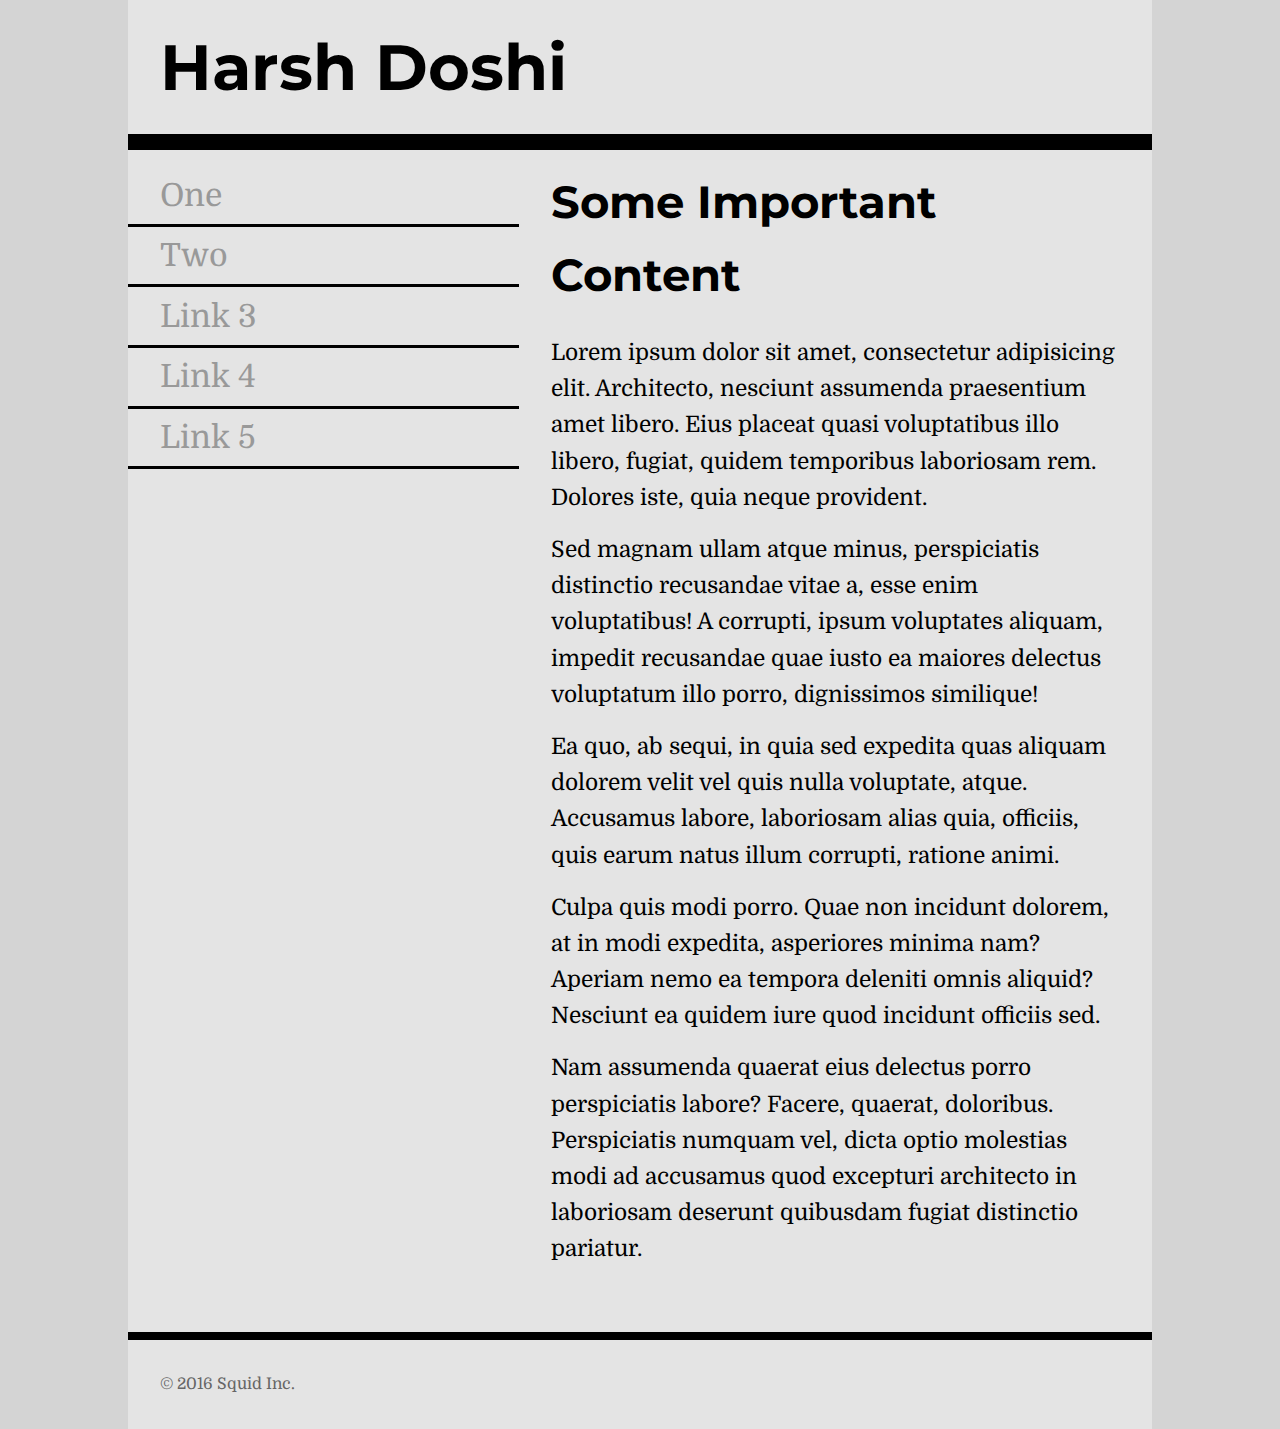
<file: index.html>
<!DOCTYPE html>
<html lang="en">
<head>
    <meta charset="UTF-8">
    <title>Font Assignment</title>
    <!-- two pages are 
    index.html with sans-serif headings and serif body text
    
    two.html with serif headings and sans-serif body text
    
    don't forget to add your google font <link> in the right place
    -->
    <meta name="viewpoint" content="width=device-width" />
    <link href="https://fonts.googleapis.com/css?family=Montserrat|Domine" rel="stylesheet">
    <link href="css/one.css" rel="stylesheet" type="text/css"/>
</head>
<body>
    <div class="wrapper">
        <header>
            <h1>Harsh Doshi</h1>
        </header>
        <nav>
            <ul>
                <li class=""><a href="index.html">One</a></li>
                <li><a href="two.html">Two</a></li>
                <li><a href="#">Link 3</a></li>
                <li><a href="#">Link 4</a></li>
                <li><a href="#">Link 5</a></li>
            </ul>
        </nav>
        <main>
            <h2>Some Important Content</h2>
            <p>Lorem ipsum dolor sit amet, consectetur adipisicing elit. Architecto, nesciunt assumenda praesentium amet libero. Eius placeat quasi voluptatibus illo libero, fugiat, quidem temporibus laboriosam rem. Dolores iste, quia neque provident.</p>
            <p>Sed magnam ullam atque minus, perspiciatis distinctio recusandae vitae a, esse enim voluptatibus! A corrupti, ipsum voluptates aliquam, impedit recusandae quae iusto ea maiores delectus voluptatum illo porro, dignissimos similique!</p>
            <p>Ea quo, ab sequi, in quia sed expedita quas aliquam dolorem velit vel quis nulla voluptate, atque. Accusamus labore, laboriosam alias quia, officiis, quis earum natus illum corrupti, ratione animi.</p>
            <p>Culpa quis modi porro. Quae non incidunt dolorem, at in modi expedita, asperiores minima nam? Aperiam nemo ea tempora deleniti omnis aliquid? Nesciunt ea quidem iure quod incidunt officiis sed.</p>
            <p>Nam assumenda quaerat eius delectus porro perspiciatis labore? Facere, quaerat, doloribus. Perspiciatis numquam vel, dicta optio molestias modi ad accusamus quod excepturi architecto in laboriosam deserunt quibusdam fugiat distinctio pariatur.</p>
        </main>
        <footer>
            <p>&copy; 2016 Squid Inc.</p>
        </footer>
    </div>
</body>
</html>
</file>
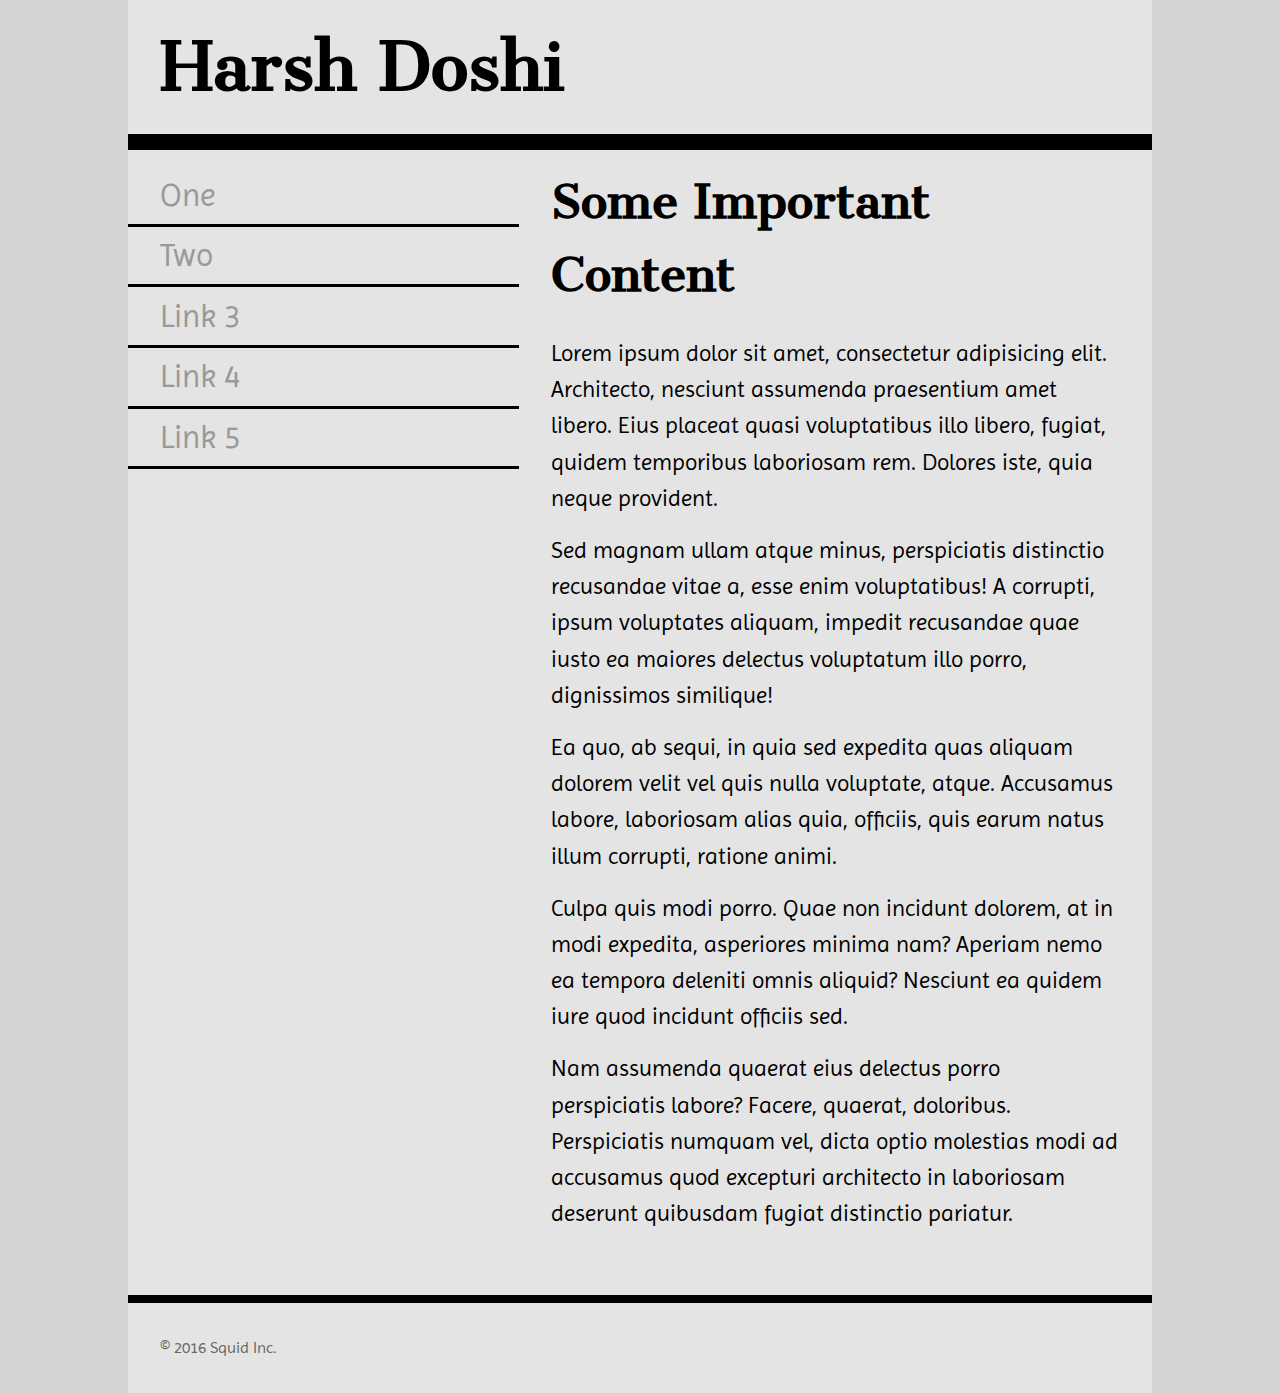
<file: two.html>
<!DOCTYPE html>
<html lang="en">
<head>
    <meta charset="UTF-8">
    <title>Font Assignment</title>
    <!-- two pages are 
    index.html with sans-serif headings and serif body text
    
    two.html with serif headings and sans-serif body text
    
    don't forget to add your google font <link> in the right place
    -->
    <meta name="viewpoint" content="width=device-width" />
    <link href="https://fonts.googleapis.com/css?family=Cantata+One|Imprima" rel="stylesheet">
    <link href="css/two.css" rel="stylesheet" type="text/css"/>
</head>
<body>
    <div class="wrapper">
        <header>
            <h1>Harsh Doshi</h1>
        </header>
        <nav>
            <ul>
                <li class=""><a href="index.html">One</a></li>
                <li><a href="two.html">Two</a></li>
                <li><a href="#">Link 3</a></li>
                <li><a href="#">Link 4</a></li>
                <li><a href="#">Link 5</a></li>
            </ul>
        </nav>
        <main>
            <h2>Some Important Content</h2>
            <p>Lorem ipsum dolor sit amet, consectetur adipisicing elit. Architecto, nesciunt assumenda praesentium amet libero. Eius placeat quasi voluptatibus illo libero, fugiat, quidem temporibus laboriosam rem. Dolores iste, quia neque provident.</p>
            <p>Sed magnam ullam atque minus, perspiciatis distinctio recusandae vitae a, esse enim voluptatibus! A corrupti, ipsum voluptates aliquam, impedit recusandae quae iusto ea maiores delectus voluptatum illo porro, dignissimos similique!</p>
            <p>Ea quo, ab sequi, in quia sed expedita quas aliquam dolorem velit vel quis nulla voluptate, atque. Accusamus labore, laboriosam alias quia, officiis, quis earum natus illum corrupti, ratione animi.</p>
            <p>Culpa quis modi porro. Quae non incidunt dolorem, at in modi expedita, asperiores minima nam? Aperiam nemo ea tempora deleniti omnis aliquid? Nesciunt ea quidem iure quod incidunt officiis sed.</p>
            <p>Nam assumenda quaerat eius delectus porro perspiciatis labore? Facere, quaerat, doloribus. Perspiciatis numquam vel, dicta optio molestias modi ad accusamus quod excepturi architecto in laboriosam deserunt quibusdam fugiat distinctio pariatur.</p>
        </main>
        <footer>
            <p>&copy; 2016 Squid Inc.</p>
        </footer>
    </div>
</body>
</html>
</file>
<file: css/one.css>
*{
    padding: 0;
    margin: 0;
    box-sizing: border-box;
}
html{
    font-size: 16px;
    line-height: 1.6;
    font-family: serif;
}
html,body{
    background-color: #d4d4d4;
    font-family: 'Domine', 'Times New Roman',Times serif;
}
h1{
    font-size: 3.998rem;
    padding:1rem 2rem;
    font-family: 'Montserrat', Helvetica, Arial, sans-serif;
}
h2{
     font-size: 2.827rem;
    padding:1rem 2rem;
    font-family: 'Montserrat',Helvetica, Arial, sans-serif;
}
nav ul{
    padding:1rem 0;
}
nav li{
    font-size: 1.999rem;
    list-style-type: none;
}
nav li>a{
    display: block;
    text-decoration: none;
    border-bottom: 0.2rem solid black;
    padding: 0.2rem 2rem;
    color: #999;
}
nav li>a:hover,
nav li>a:active{
    color: #222;
}
p{
    font-size: 1.414rem;
    padding:0.5rem 2rem;
}
main p:last-child{
    padding-bottom: 4rem;
}
.wrapper{
    width: 80%;
    max-width: 1200px;
    margin: 0 auto;
    background-color: #e4e4e4;
}
header{
    width:100%;
    border-bottom: 1rem solid black;
}
nav{
    float:left;
    width: 38.2%;
}
main{
    float:right;
    width: 61.8%;
}
footer{
    clear:both;
    width: 100%;
    border-top: 0.5rem solid black;
}
footer p{
    font-size: 1rem;
    padding: 2rem;
    color: #666;
}
</file>
<file: css/two.css>
*{
    padding: 0;
    margin: 0;
    box-sizing: border-box;
}
html{
    font-size: 16px;
    line-height: 1.6;
    font-family: 'Imprima',Helvetica, Arial, sans-serif;
}
html,body{
    background-color: #d4d4d4;
}
h1{
    font-family: 'Cantata One','Times New Roman',Times, serif;
    font-size: 3.998rem;
    padding:1rem 2rem;
}
h2{
    font-family: 'Cantata One','Times New Roman',Times, serif;
    font-size: 2.827rem;
    padding:1rem 2rem;
}
nav ul{
    padding:1rem 0;
}
nav li{
    font-size: 1.999rem;
    list-style-type: none;
}
nav li>a{
    display: block;
    text-decoration: none;
    border-bottom: 0.2rem solid black;
    padding: 0.2rem 2rem;
    color: #999;
}
nav li>a:hover,
nav li>a:active{
    color: #222;
}
p{
    font-size: 1.414rem;
    padding:0.5rem 2rem;
}
main p:last-child{
    padding-bottom: 4rem;
}
.wrapper{
    width: 80%;
    max-width: 1200px;
    margin: 0 auto;
    background-color: #e4e4e4;
}
header{
    width:100%;
    border-bottom: 1rem solid black;
}
nav{
    float:left;
    width: 38.2%;
}
main{
    float:right;
    width: 61.8%;
}
footer{
    clear:both;
    width: 100%;
    border-top: 0.5rem solid black;
}
footer p{
    font-size: 1rem;
    padding: 2rem;
    color: #666;
}
</file>
